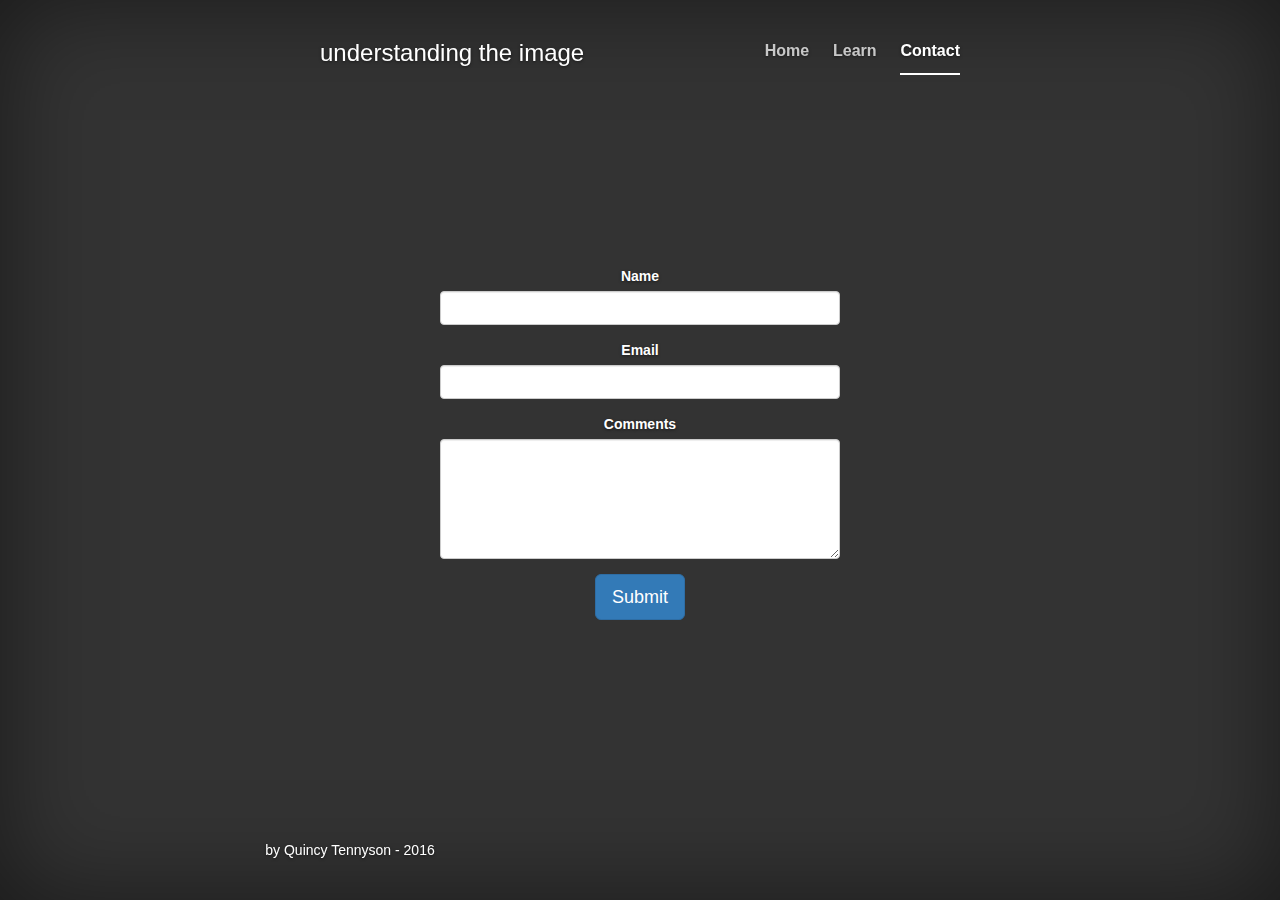
<file: contact.html>
<!DOCTYPE html>
<html lang="en">
  <head>
    <meta charset="utf-8">
    <meta http-equiv="X-UA-Compatible" content="IE=edge">
    <meta name="viewport" content="width=device-width, initial-scale=1">
    <!-- The above 3 meta tags *must* come first in the head; any other head content must come *after* these tags -->
    <meta name="description" content="">
    <meta name="author" content="">

    <title>Learn - Understanding the Image</title>

    <!-- Bootstrap core CSS -->
    <link href="./cover_files/bootstrap.min.css" rel="stylesheet">
    <!-- Cover Template CSS -->
    <link href="./cover_files/cover.css" rel="stylesheet">
    <!-- Custom CSS -->
    <link href="./qcustom.css" rel="stylesheet">

    
    <!-- JQuery Ref -->
    <script src="https://ajax.googleapis.com/ajax/libs/jquery/1.12.0/jquery.min.js"></script>



<style>
body {
  background-image: url("https://urbanmini.files.wordpress.com/2013/08/79gvngo.jpg");
  background-position: center;
}
h3 a {
	color: #e5d5f6;
}

h3 a:hover {
	color: #f4bf6d;
}

</style>


  </head>

  <body>

    <div class="site-wrapper">

      <div class="site-wrapper-inner">

        <div class="cover-container">

          <div class="masthead clearfix">
            <div class="inner">
              <h3 class="masthead-brand">understanding the image</h3>
              <nav>
                <ul class="nav masthead-nav">
                  <li><a href="index.html">Home</a></li>
                  <li><a href="learn.html">Learn</a></li>
                  <li class="active"><a href="contact.html">Contact</a></li>
                </ul>
              </nav>
            </div>
          </div>

      <div class="contactcontainer">
      	<form role="form">
      		<div class="form-group">
          		<label for="name">Name</label>
          		<input type="name" class="form-control" id="text">
          	</div>

      	<form role="form">
      		<div class="form-group">
          		<label for="email">Email</label>
          		<input type="email" class="form-control" id="email">
          	</div>

      	<form role="form">
      		<div class="form-group">
      			<label for="textarea">Comments</label>
      			<textarea type="textarea" class="form-control" id="textarea" rows="10"></textarea>
      		</div>

		<form role="form">
			<div class="form-group">
                <button type="submit" class="btn btn-primary btn-lg" id="contactsubmit">Submit</button>
            </div>
      		</div>
      	</form>
      </div>


          <div class="mastfoot">
            <div class="inner">
              <p style="color:white";>by Quincy Tennyson - 2016</p>
            </div>
          </div>



      </div>

    </div>

    <!-- Bootstrap core JavaScript
    ================================================== -->
    <!-- Placed at the end of the document so the pages load faster -->
    <script href="./cover_files/bootstrap.min.js"></script>
    
     <!-- Submit Contact Feedback Button -->
     <script>
    $(document).ready(function() {
    	$('#contactsubmit').click(function() {
    		alert("Thanks for your feedback!");
    	});
    });
    </script>
 

  </body>
</html>
</file>
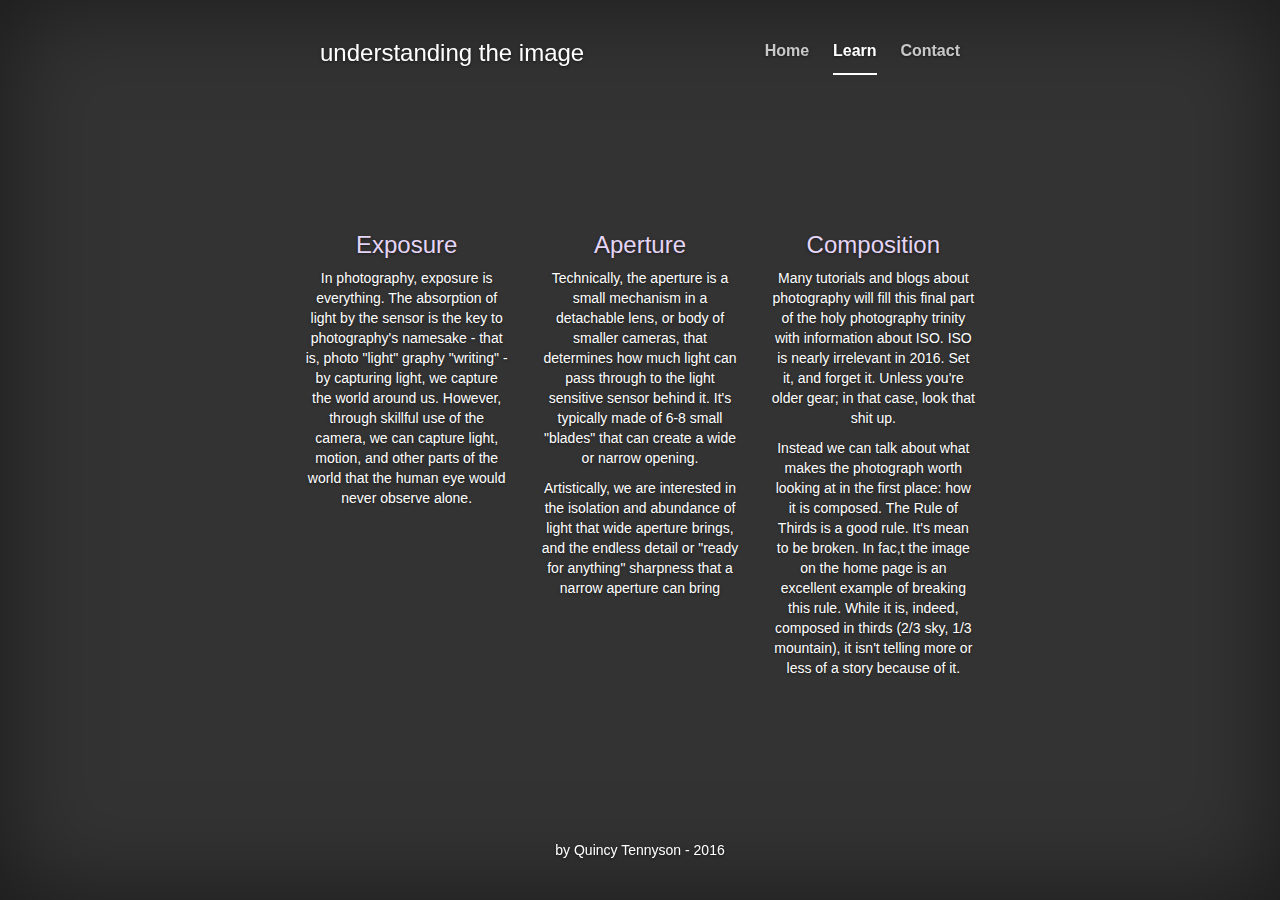
<file: learn.html>
<!DOCTYPE html>
<html lang="en">
  <head>
    <meta charset="utf-8">
    <meta http-equiv="X-UA-Compatible" content="IE=edge">
    <meta name="viewport" content="width=device-width, initial-scale=1">
    <!-- The above 3 meta tags *must* come first in the head; any other head content must come *after* these tags -->
    <meta name="description" content="">
    <meta name="author" content="">

    <title>Learn - Understanding the Image</title>

    <!-- Bootstrap core CSS -->
    <link href="./cover_files/bootstrap.min.css" rel="stylesheet">
    <!-- Cover Template CSS -->
    <link href="./cover_files/cover.css" rel="stylesheet">
    <!-- Custom CSS -->
    <link href="./qcustom.css" rel="stylesheet">

    
    <!-- JQuery Ref -->
    <script href="./jquery/jquery-1.12.0.js" type="text/JavaScript"> </script>

<style>
body {
  background-image: url("https://urbanmini.files.wordpress.com/2013/08/79gvngo.jpg");
  background-position: center;
}
h3 a {
	color: #e5d5f6;
}

h3 a:hover {
	color: #f4bf6d;
}

</style>

  </head>

  <body>

    <div class="site-wrapper">

      <div class="site-wrapper-inner">

        <div class="cover-container">

          <div class="masthead clearfix">
            <div class="inner">
              <h3 class="masthead-brand">understanding the image</h3>
              <nav>
                <ul class="nav masthead-nav">
                  <li><a href="index.html">Home</a></li>
                  <li class="active"><a href="learn.html">Learn</a></li>
                  <li><a href="contact.html">Contact</a></li>
                </ul>
              </nav>
            </div>
          </div>

          <div class="container-fluid">
          	<div class="row" id="exposurerow">
          		<div class="col-md-4">
          			<h3><a href="http://www.quincytennyson.com/photos/i-n8pXrNm/0/XL/i-n8pXrNm-XL.jpg">Exposure</a></h3>
          			<p>In photography, exposure is everything.  The absorption of light by the sensor is the key to photography's namesake - that is, photo "light" graphy "writing" - by capturing light, we capture the world around us.  However, through skillful use of the camera, we can capture light, motion, and other parts of the world that the human eye would never observe alone.</p>
          		</div>
 
          		<div class="col-md-4">
          			<h3><a href="http://www.quincytennyson.com/Portfolio/RNC-2012/i-d3ZCxDN/0/XL/TENN8719-XL.jpg">Aperture</a></h3>
          			<p>Technically, the aperture is a small mechanism in a detachable lens, or body of smaller cameras, that determines how much light can pass through to the light sensitive sensor behind it.  It's typically made of 6-8 small "blades" that can create a wide or narrow opening.</p>
          			<p>Artistically, we are interested in the isolation and abundance of light that wide aperture brings, and the endless detail or "ready for anything" sharpness that a narrow aperture can bring</p>
          		</div>

          		<div class="col-md-4">
          			<h3><a href="http://www.quincytennyson.com/Portfolio/RNC-2012/i-6gGNFSp/0/XL/TENN7768-XL.jpg">Composition</a></h3>
          			<p>Many tutorials and blogs about photography will fill this final part of the holy photography trinity with information about ISO.  ISO is nearly irrelevant in 2016.  Set it, and forget it.  Unless you're older gear; in that case, look that shit up.</p>

          			<p>Instead we can talk about what makes the photograph worth looking at in the first place: how it is composed.  The Rule of Thirds is a good rule.  It's mean to be broken.  In fac,t the image on the home page is an excellent example of breaking this rule.  While it is, indeed, composed in thirds (2/3 sky, 1/3 mountain), it isn't telling more or less of a story because of it. </p>
 
          		</div>

          	</div>
      	</div>


          <div class="mastfoot">
            <div class="inner">
              <p style="color:white";>by Quincy Tennyson - 2016</p>
            </div>
          </div>

        

      </div>

    </div>

    <!-- Bootstrap core JavaScript
    ================================================== -->
    <!-- Placed at the end of the document so the pages load faster -->
    <script href="./cover_files/bootstrap.min.js"></script>
    <script href="./jquery/jquery-1.12.0.min.js"></script>

  </body>
</html>
</file>
<file: cover_files/cover.css>
/*
 * Globals
 */

/* Links */
a,
a:focus,
a:hover {
  color: #fff;
}

/* Custom default button */
.btn-default,
.btn-default:hover,
.btn-default:focus {
  color: #333;
  text-shadow: none; /* Prevent inheritence from `body` */
  background-color: #fff;
  border: 1px solid #fff;
}


/*
 * Base structure
 */

html,
body {
  height: 100%;
  background-color: #333;
}
body {
  color: #fff;
  text-align: center;
  text-shadow: 0 1px 3px rgba(0,0,0,.5);
}

/* Extra markup and styles for table-esque vertical and horizontal centering */
.site-wrapper {
  display: table;
  width: 100%;
  height: 100%; /* For at least Firefox */
  min-height: 100%;
  -webkit-box-shadow: inset 0 0 100px rgba(0,0,0,.5);
          box-shadow: inset 0 0 100px rgba(0,0,0,.5);
}
.site-wrapper-inner {
  display: table-cell;
  vertical-align: top;
}
.cover-container {
  margin-right: auto;
  margin-left: auto;
}

/* Padding for spacing */
.inner {
  padding: 30px;
}


/*
 * Header
 */
.masthead-brand {
  margin-top: 10px;
  margin-bottom: 10px;
}

.masthead-nav > li {
  display: inline-block;
}
.masthead-nav > li + li {
  margin-left: 20px;
}
.masthead-nav > li > a {
  padding-right: 0;
  padding-left: 0;
  font-size: 16px;
  font-weight: bold;
  color: #fff; /* IE8 proofing */
  color: rgba(255,255,255,.75);
  border-bottom: 2px solid transparent;
}
.masthead-nav > li > a:hover,
.masthead-nav > li > a:focus {
  background-color: transparent;
  border-bottom-color: #a9a9a9;
  border-bottom-color: rgba(255,255,255,.25);
}
.masthead-nav > .active > a,
.masthead-nav > .active > a:hover,
.masthead-nav > .active > a:focus {
  color: #fff;
  border-bottom-color: #fff;
}

@media (min-width: 768px) {
  .masthead-brand {
    float: left;
  }
  .masthead-nav {
    float: right;
  }
}


/*
 * Cover
 */

.cover {
  padding: 0 20px;
}
.cover .btn-lg {
  padding: 10px 20px;
  font-weight: bold;
}


/*
 * Footer
 */

.mastfoot {
  color: #999; /* IE8 proofing */
  color: rgba(255,255,255,.5);
}


/*
 * Affix and center
 */

@media (min-width: 768px) {
  /* Pull out the header and footer */
  .masthead {
    position: fixed;
    top: 0;
  }
  .mastfoot {
    position: fixed;
    bottom: 0;
  }
  /* Start the vertical centering */
  .site-wrapper-inner {
    vertical-align: middle;
  }
  /* Handle the widths */
  .masthead,
  .mastfoot,
  .cover-container {
    width: 100%; /* Must be percentage or pixels for horizontal alignment */
  }
}

@media (min-width: 992px) {
  .masthead,
  .mastfoot,
  .cover-container {
    width: 700px;
  }
}
</file>
<file: qcustom.css>
/*
 * Globals
 */


/* Specific Overrides */
.row {
  margin: 40
  position: absolute;
}

.contactcontainer {
  width: 400px;
  margin: 0 auto;
  position: relative;


}


#textarea {
  height: 120px;
}
/* Links */
a,
a:focus,
a:hover {
  color: #fff;
}

/* Custom default button */
.btn-default,
.btn-default:hover,
.btn-default:focus {
  color: #333;
  text-shadow: none; /* Prevent inheritence from `body` */
  background-color: #fff;
  border: 1px solid #fff;
}


/*
 * Base structure
 */

html,
body {
  height: 100%;
  background-color: #333;
}
body {
  color: #fff;
  text-align: center;
  text-shadow: 0 1px 3px rgba(0,0,0,.5);
}

/* Extra markup and styles for table-esque vertical and horizontal centering */
.site-wrapper {
  display: table;
  width: 100%;
  height: 100%; /* For at least Firefox */
  min-height: 100%;
  -webkit-box-shadow: inset 0 0 100px rgba(0,0,0,.5);
          box-shadow: inset 0 0 100px rgba(0,0,0,.5);
}
.site-wrapper-inner {
  display: table-cell;
  vertical-align: top;
}
.cover-container {
  margin-right: auto;
  margin-left: auto;
}

/* Padding for spacing */
.inner {
  padding: 30px;
}


/*
 * Header
 */
.masthead-brand {
  margin-top: 10px;
  margin-bottom: 10px;
}

.masthead-nav > li {
  display: inline-block;
}
.masthead-nav > li + li {
  margin-left: 20px;
}
.masthead-nav > li > a {
  padding-right: 0;
  padding-left: 0;
  font-size: 16px;
  font-weight: bold;
  color: #fff; /* IE8 proofing */
  color: rgba(255,255,255,.75);
  border-bottom: 2px solid transparent;
}
.masthead-nav > li > a:hover,
.masthead-nav > li > a:focus {
  background-color: transparent;
  border-bottom-color: #a9a9a9;
  border-bottom-color: rgba(255,255,255,.25);
}
.masthead-nav > .active > a,
.masthead-nav > .active > a:hover,
.masthead-nav > .active > a:focus {
  color: #fff;
  border-bottom-color: #fff;
}

@media (min-width: 768px) {
  .masthead-brand {
    float: left;
  }
  .masthead-nav {
    float: right;
  }
}


/*
 * Cover
 */

.cover {
  padding: 0 20px;
}
.cover .btn-lg {
  padding: 10px 20px;
  font-weight: bold;
}


/*
 * Footer
 */

.mastfoot {
  color: #999; /* IE8 proofing */
  color: rgba(255,255,255,.5);
}


/*
 * Affix and center
 */

@media (min-width: 768px) {
  /* Pull out the header and footer */
  .masthead {
    position: fixed;
    top: 0;
  }
  .mastfoot {
    position: fixed;
    bottom: 0;
  }
  /* Start the vertical centering */
  .site-wrapper-inner {
    vertical-align: middle;
  }
  /* Handle the widths */
  .masthead,
  .mastfoot,
  .cover-container {
    width: 100%; /* Must be percentage or pixels for horizontal alignment */
  }
}

@media (min-width: 992px) {
  .masthead,
  .mastfoot,
  .cover-container {
    width: 700px;
  }
}
</file>
